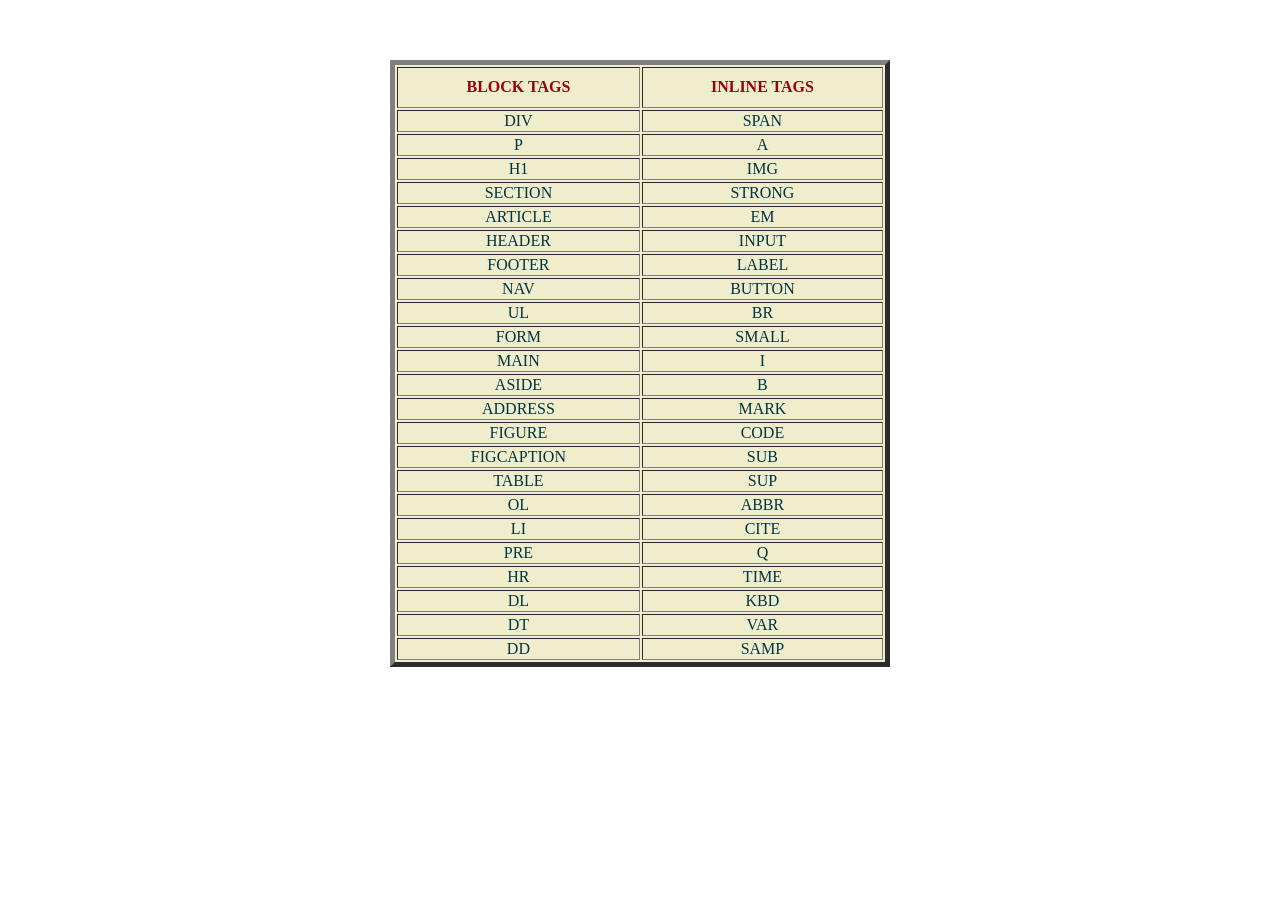
<file: block-inline-tags.html>
<!doctype html>
<html lang="en">
  <head>
    <meta charset="UTF-8" />
    <meta name="viewport" content="width=device-width, initial-scale=1.0" />
    <title>Document</title>
    <link rel="stylesheet" href="style.css" />
  </head>
  <body>
    
    <table border="5" class="table1">
      <tr>
        <th class="th">BLOCK TAGS</th>
        <th class="th">INLINE TAGS</th>
      </tr>
      <tr>
        <td>DIV</td>
        <td>SPAN</td>
      </tr>
      <tr>
        <td>P</td>
        <td>A</td>
      </tr>
      <tr>
        <td>H1</td>
        <td>IMG</td>
      </tr>
      <tr>
        <td>SECTION</td>
        <td>STRONG</td>
      </tr>
      <tr>
        <td>ARTICLE</td>
        <td>EM</td>
      </tr>
      <tr>
        <td>HEADER</td>
        <td>INPUT</td>
      </tr>
      <tr>
        <td>FOOTER</td>
        <td>LABEL</td>
      </tr>
      <tr>
        <td>NAV</td>
        <td>BUTTON</td>
      </tr>
      <tr>
        <td>UL</td>
        <td>BR</td>
      </tr>
      <tr>
        <td>FORM</td>
        <td>SMALL</td>
      </tr>

      <!-- Added Rows -->
      <tr>
        <td>MAIN</td>
        <td>I</td>
      </tr>
      <tr>
        <td>ASIDE</td>
        <td>B</td>
      </tr>
      <tr>
        <td>ADDRESS</td>
        <td>MARK</td>
      </tr>
      <tr>
        <td>FIGURE</td>
        <td>CODE</td>
      </tr>
      <tr>
        <td>FIGCAPTION</td>
        <td>SUB</td>
      </tr>
      <tr>
        <td>TABLE</td>
        <td>SUP</td>
      </tr>
      <tr>
        <td>OL</td>
        <td>ABBR</td>
      </tr>
      <tr>
        <td>LI</td>
        <td>CITE</td>
      </tr>
      <tr>
        <td>PRE</td>
        <td>Q</td>
      </tr>
      <tr>
        <td>HR</td>
        <td>TIME</td>
      </tr>
      <tr>
        <td>DL</td>
        <td>KBD</td>
      </tr>
      <tr>
        <td>DT</td>
        <td>VAR</td>
      </tr>
      <tr>
        <td>DD</td>
        <td>SAMP</td>
      </tr>
    </table>
    
  </body>
</html>
</file>
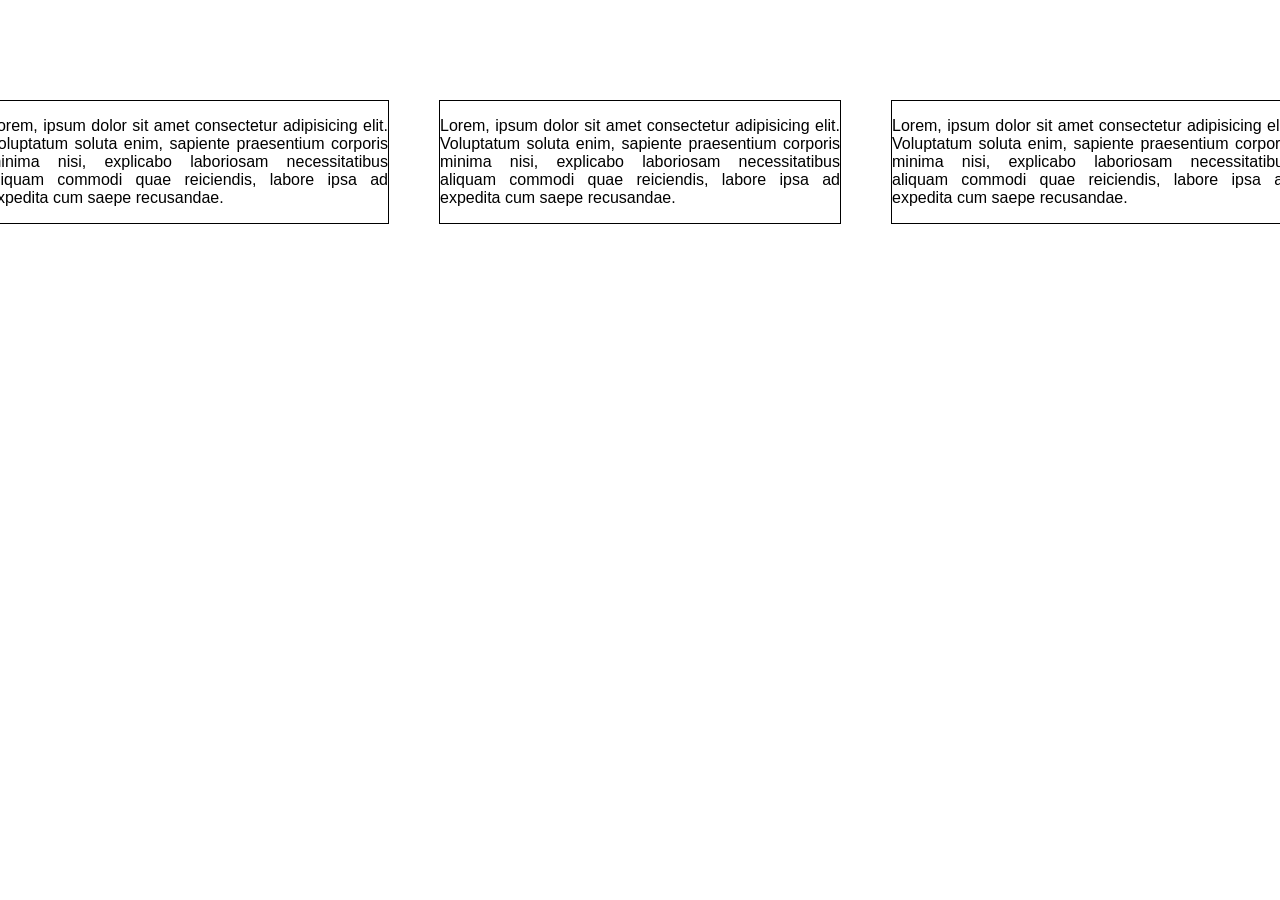
<file: css-grid.html>
<!DOCTYPE html>
<html lang="en">
<head>
    <meta charset="UTF-8">
    <meta name="viewport" content="width=device-width, initial-scale=1.0">
    <title>Document</title>
    <link rel="stylesheet" href="style.css">
</head>
<body>
    <div class="container">
        <div class="card-item"><p>Lorem, ipsum dolor sit amet consectetur adipisicing elit. Voluptatum soluta enim, sapiente praesentium corporis minima nisi, explicabo laboriosam necessitatibus aliquam commodi quae reiciendis, labore ipsa ad expedita cum saepe recusandae.</p></div>
        <div class="card-item"><p>Lorem, ipsum dolor sit amet consectetur adipisicing elit. Voluptatum soluta enim, sapiente praesentium corporis minima nisi, explicabo laboriosam necessitatibus aliquam commodi quae reiciendis, labore ipsa ad expedita cum saepe recusandae.</p></div>
        <div class="card-item"><p>Lorem, ipsum dolor sit amet consectetur adipisicing elit. Voluptatum soluta enim, sapiente praesentium corporis minima nisi, explicabo laboriosam necessitatibus aliquam commodi quae reiciendis, labore ipsa ad expedita cum saepe recusandae.</p></div>

    </div>
    
</body>
</html>
</file>
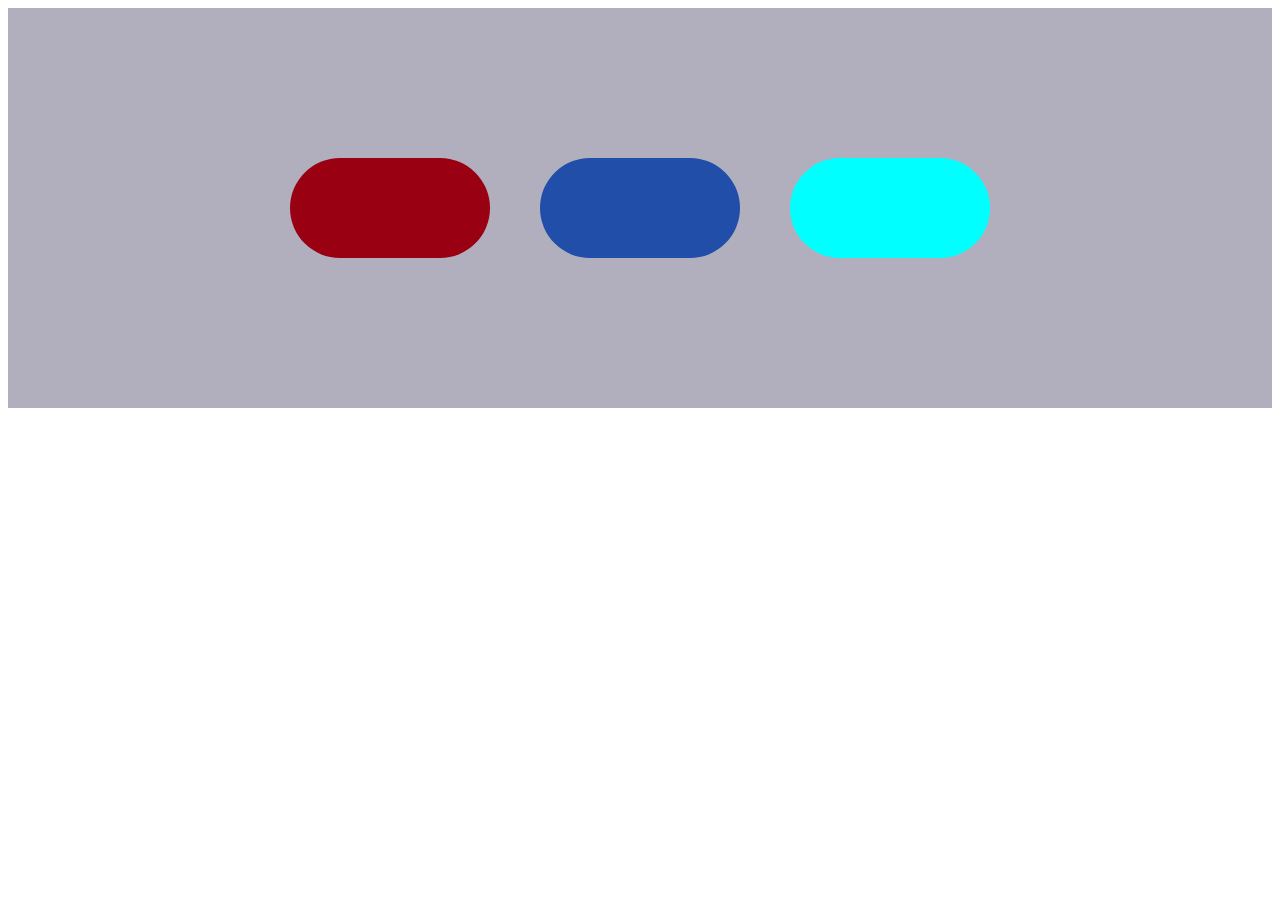
<file: flex-box.html>
<!DOCTYPE html>
<html lang="en">
<head>
    <meta charset="UTF-8">
    <meta name="viewport" content="width=device-width, initial-scale=1.0">
    <title>Document</title>
    <link rel="stylesheet" href="style.css">
</head>
<body>
    <section class="home">
        <div class="card-1"></div>
        <div class="card-2"></div>
        <div class="card-3"></div>

    </section>
    
</body>
</html>
</file>
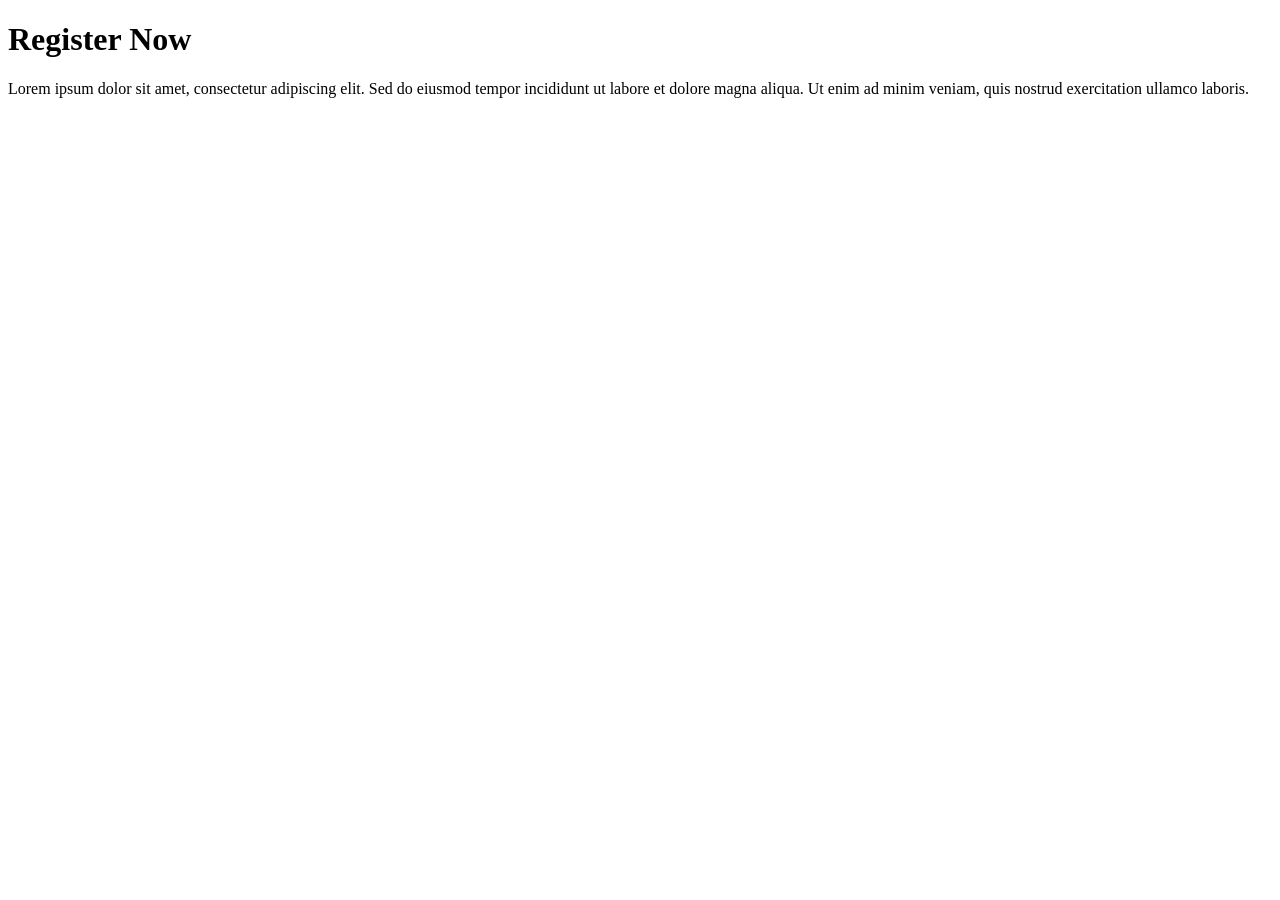
<file: Register.html>
<!DOCTYPE html>
<html lang="en">
<head>
    <meta charset="UTF-8">
    <meta name="viewport" content="width=device-width, initial-scale=1.0">
    <title>Register</title>
</head>
<body>
    <h1>Register Now</h1>
 

        <p>
        Lorem ipsum dolor sit amet, consectetur adipiscing elit. 
        Sed do eiusmod tempor incididunt ut labore et dolore magna aliqua.
        Ut enim ad minim veniam, quis nostrud exercitation ullamco laboris.
    </p>

</body>
</html>
</file>
<file: style.css>
h3 {
  color: green;
  font-size: larger;
  font-family: Arial, Helvetica, sans-serif;
}
p {
  font-family:
    "Trebuchet MS", "Lucida Sans Unicode", "Lucida Grande", "Lucida Sans",
    Arial, sans-serif;
  width: 400px;
  text-align: justify;
}
#head {
  color: blueviolet;
}
.class1 {
  color: rgb(164, 11, 90);
  font-family: "Times New Roman", Times, serif;
}
.table1 {
  background-color: #f0edcc;
  text-decoration-color: rgb(10, 117, 211);
  color: #02343f;
  margin: 0 auto;
  margin-top: 60px;
  text-align: center;
  width: 500px;
}
.th {
  padding: 1cap;
  color: #990011;
}
.card {
  width: 250px;
  margin: 15px;
  background: #f6ecec;
  border: 3px solid #6a7282;
  border-radius: 55px;
  padding: 10px;
  box-shadow: 0 5px 15px rgba(133, 40, 40, 0.1);
  font-family: Arial, sans-serif;
  height: fit-content;
}
.card-details {
  width: 100%;
  text-align: justify;
  font-family: "Yuyu", sans-serif;
  font-weight: 500;
  font-style: normal;
  font-size: 20px;
}
.img {
  width: 100%;
  border: 1px;
  border-radius: 65px;
}
.card-title {
  text-align: center;
  font-family: "Permanent Marker", cursive;
  font-weight: 400;
  font-style: normal;
}
/* css positioning */
.parent {
  width: 500px;
  height: 500px;
  background-color: #02343f;
  position: relative;
}
.child-1 {
  width: 100px;
  height: 100px;
  background-color: #e80a0a;
  position: absolute;
  z-index: 2;
  right: 0%;
  bottom: 0%; */
}
.child-2 {
  width: 100px;
  height: 100px;
  background-color: #2e0fde;
  position: absolute;
  z-index: 1;
  top: 50px;
}
/* flexbox */
.home{
  display:flex;
  /* flex-direction: column; */
  background-color: #b1afbd;
  justify-content: center;
  /* justify-content: end; */
  /* justify-content: space-between; */
  /* justify-content: space-around; */
  align-items: center;
  gap: 50px;
  height: 400px;
}
.card-1{
  width: 200px;
  height: 100px;
  background-color: #990011;
  border-radius: 50px;
}
.card-2{
  width: 200px;
  height: 100px;
  background-color:#204ea8 ;
  border-radius: 50px;
}
.card-3{
  width: 200px;
  height: 100px;
  background-color: aqua;
  border-radius: 50px;
}

/* nav menu */
header{
  display: flex;
  justify-content: center;
  background-color: #b1afbd;
 nav{
  display: flex;

  a{
    text-decoration: none;
    color: #990011;
    padding: 10px 20px;
    display: block;
    transition: 0.5s  ease-in-out;
    &:hover{
      background-color: aqua;
      color: #150505;
      border-radius:1px;
    }
  }
 }


}

/* css-grid */
.container{
  display:flex;
  /* grid-template-columns: 1fr 1fr 1fr; */
  /* grid-template-rows: ; */
  
  justify-content:center;
  gap:50px ;
  margin-top: 100px;
  
  .card-item{
    border:1px solid black;
    
    
  }
}


/* .herocontainer{
  flux:1;
  
  margin-left: 70px; */ */
  /* background-color: #990011; */
  /* width:100px;
  height:100px; */

}
/* .image{
  border:5px;
  border-color: aliceblue;
  border-radius:15px;
  width:100px;
  height:100px;
  margin-left:70%;
  
  
} */













/* css-media-query
.css-media-query{

  background-color:black;
  width:100%;
  height:200px;
}

@media (max-width:768px){

  .css-media-query{
    background-color: #990011;
    /* height:100px; */
    
  /* }
}

@media (max-width:480px){

  .css-media-query{
    background-color: #3e921d;
    /* height:100px; */
    /* border-radius:30px; */
    
    
  }
}

/* bootstrap override class  */
/* .bgcolor{

  background:rgb(55, 0, 255);
} */ */ */
</file>
